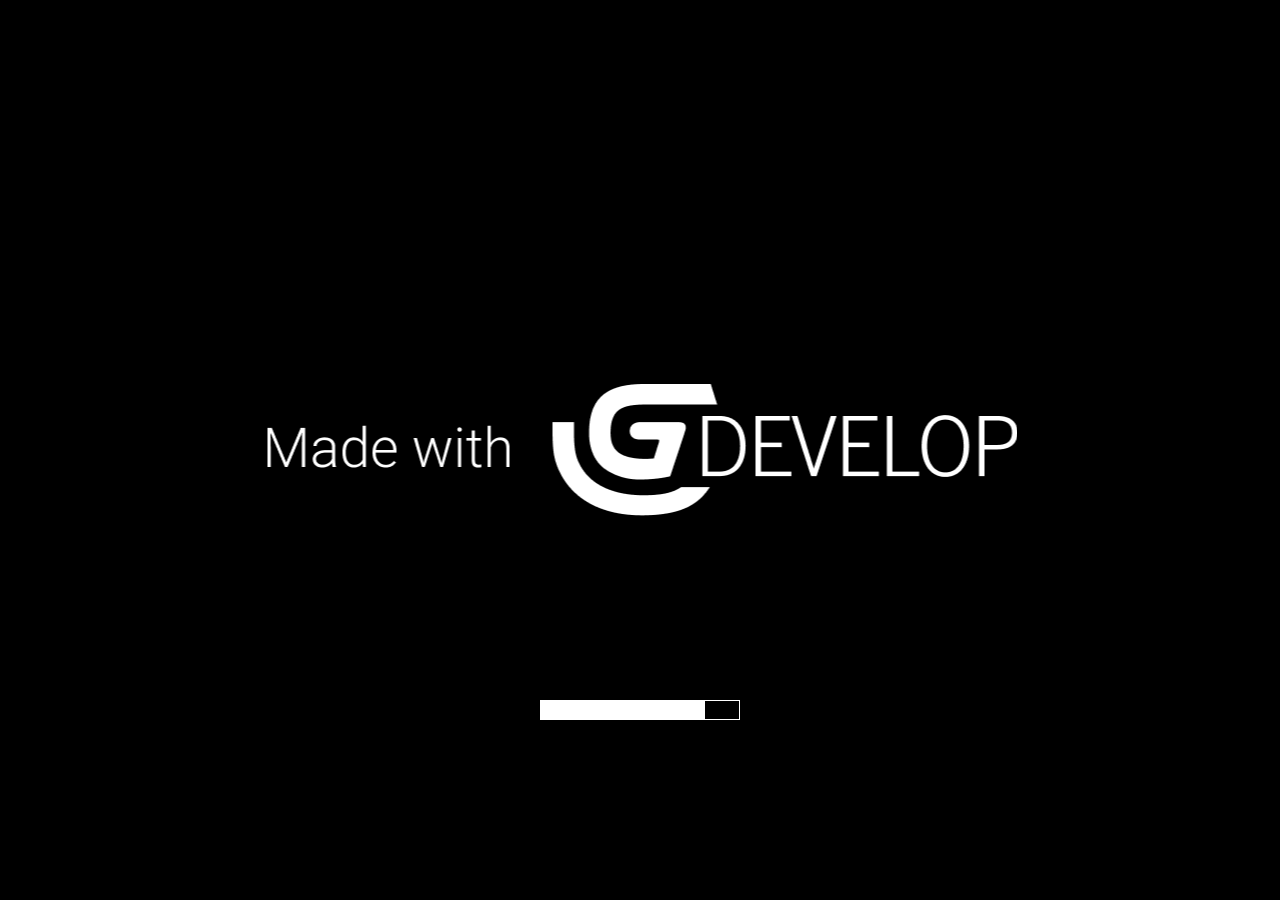
<file: index.html>
<!DOCTYPE html>
<html>
<head>
    <meta charset="UTF-8"/>
    <link rel="manifest" href="manifest.webmanifest">

    <meta name="apple-mobile-web-app-capable" content="yes">
    <meta name="apple-mobile-web-app-status-bar-style" content="black-translucent">

    <meta name="theme-color" content="#000000" />
    <meta name="viewport" content="width=device-width, initial-scale=1.0, maximum-scale=1.0, user-scalable=no" />

	<style>
		body {
			margin: 0;
			padding: 0;
			background-color: #000000;
            overflow: hidden;
		}
        #canvasArea {
            margin-left: auto;
            margin-right: auto;
            overflow: hidden;
        }

        
	</style>
    <!-- Libs and GDJS core files : -->
		<script src="libs/jshashtable.js" crossorigin="anonymous"></script>
	<script src="logger.js" crossorigin="anonymous"></script>
	<script src="gd.js" crossorigin="anonymous"></script>
	<script src="libs/rbush.js" crossorigin="anonymous"></script>
	<script src="AsyncTasksManager.js" crossorigin="anonymous"></script>
	<script src="inputmanager.js" crossorigin="anonymous"></script>
	<script src="jsonmanager.js" crossorigin="anonymous"></script>
	<script src="timemanager.js" crossorigin="anonymous"></script>
	<script src="runtimeobject.js" crossorigin="anonymous"></script>
	<script src="profiler.js" crossorigin="anonymous"></script>
	<script src="runtimescene.js" crossorigin="anonymous"></script>
	<script src="scenestack.js" crossorigin="anonymous"></script>
	<script src="polygon.js" crossorigin="anonymous"></script>
	<script src="force.js" crossorigin="anonymous"></script>
	<script src="layer.js" crossorigin="anonymous"></script>
	<script src="timer.js" crossorigin="anonymous"></script>
	<script src="runtimegame.js" crossorigin="anonymous"></script>
	<script src="variable.js" crossorigin="anonymous"></script>
	<script src="variablescontainer.js" crossorigin="anonymous"></script>
	<script src="oncetriggers.js" crossorigin="anonymous"></script>
	<script src="runtimebehavior.js" crossorigin="anonymous"></script>
	<script src="spriteruntimeobject.js" crossorigin="anonymous"></script>
	<script src="events-tools/commontools.js" crossorigin="anonymous"></script>
	<script src="events-tools/variabletools.js" crossorigin="anonymous"></script>
	<script src="events-tools/runtimescenetools.js" crossorigin="anonymous"></script>
	<script src="events-tools/inputtools.js" crossorigin="anonymous"></script>
	<script src="events-tools/objecttools.js" crossorigin="anonymous"></script>
	<script src="events-tools/cameratools.js" crossorigin="anonymous"></script>
	<script src="events-tools/soundtools.js" crossorigin="anonymous"></script>
	<script src="events-tools/storagetools.js" crossorigin="anonymous"></script>
	<script src="events-tools/stringtools.js" crossorigin="anonymous"></script>
	<script src="events-tools/windowtools.js" crossorigin="anonymous"></script>
	<script src="events-tools/networktools.js" crossorigin="anonymous"></script>
	<script src="splash/gd-logo-light.js" crossorigin="anonymous"></script>
	<script src="pixi-renderers/pixi.js" crossorigin="anonymous"></script>
	<script src="pixi-renderers/pixi-filters-tools.js" crossorigin="anonymous"></script>
	<script src="pixi-renderers/runtimegame-pixi-renderer.js" crossorigin="anonymous"></script>
	<script src="pixi-renderers/runtimescene-pixi-renderer.js" crossorigin="anonymous"></script>
	<script src="pixi-renderers/layer-pixi-renderer.js" crossorigin="anonymous"></script>
	<script src="pixi-renderers/pixi-image-manager.js" crossorigin="anonymous"></script>
	<script src="pixi-renderers/pixi-bitmapfont-manager.js" crossorigin="anonymous"></script>
	<script src="pixi-renderers/spriteruntimeobject-pixi-renderer.js" crossorigin="anonymous"></script>
	<script src="pixi-renderers/loadingscreen-pixi-renderer.js" crossorigin="anonymous"></script>
	<script src="pixi-renderers/pixi-effects-manager.js" crossorigin="anonymous"></script>
	<script src="howler-sound-manager/howler.min.js" crossorigin="anonymous"></script>
	<script src="howler-sound-manager/howler-sound-manager.js" crossorigin="anonymous"></script>
	<script src="fontfaceobserver-font-manager/fontfaceobserver.js" crossorigin="anonymous"></script>
	<script src="fontfaceobserver-font-manager/fontfaceobserver-font-manager.js" crossorigin="anonymous"></script>
	<script src="Extensions/TextInput/textinputruntimeobject.js" crossorigin="anonymous"></script>
	<script src="Extensions/TextInput/textinputruntimeobject-pixi-renderer.js" crossorigin="anonymous"></script>
	<script src="Extensions/TweenBehavior/shifty.js" crossorigin="anonymous"></script>
	<script src="Extensions/TweenBehavior/tweenruntimebehavior.js" crossorigin="anonymous"></script>
	<script src="Extensions/TiledSpriteObject/tiledspriteruntimeobject.js" crossorigin="anonymous"></script>
	<script src="Extensions/TiledSpriteObject/tiledspriteruntimeobject-pixi-renderer.js" crossorigin="anonymous"></script>
	<script src="Extensions/BBText/bbtextruntimeobject.js" crossorigin="anonymous"></script>
	<script src="Extensions/BBText/bbtextruntimeobject-pixi-renderer.js" crossorigin="anonymous"></script>
	<script src="Extensions/BBText/pixi-multistyle-text/dist/pixi-multistyle-text.umd.js" crossorigin="anonymous"></script>
	<script src="Extensions/TextObject/textruntimeobject.js" crossorigin="anonymous"></script>
	<script src="Extensions/TextObject/textruntimeobject-pixi-renderer.js" crossorigin="anonymous"></script>
	<script src="gdjs-evtsext__sinemovement__sinemovement.js" crossorigin="anonymous"></script>
	<script src="Extensions/Video/videoruntimeobject.js" crossorigin="anonymous"></script>
	<script src="Extensions/Video/videoruntimeobject-pixi-renderer.js" crossorigin="anonymous"></script>
	<script src="Extensions/PlatformBehavior/platformruntimebehavior.js" crossorigin="anonymous"></script>
	<script src="Extensions/PlatformBehavior/platformerobjectruntimebehavior.js" crossorigin="anonymous"></script>
	<script src="Extensions/PlatformBehavior/platformtools.js" crossorigin="anonymous"></script>
	<script src="gdjs-evtsext__smoothcamera__smoothcamera.js" crossorigin="anonymous"></script>
	<script src="Extensions/PrimitiveDrawing/pixi-graphics-extras/graphics-extras.min.js" crossorigin="anonymous"></script>
	<script src="Extensions/PrimitiveDrawing/shapepainterruntimeobject-pixi-renderer.js" crossorigin="anonymous"></script>
	<script src="Extensions/PrimitiveDrawing/shapepainterruntimeobject.js" crossorigin="anonymous"></script>
	<script src="Extensions/AnchorBehavior/anchorruntimebehavior.js" crossorigin="anonymous"></script>
	<script src="gdjs-evtsext__multitouchjoystick__multitouchbutton.js" crossorigin="anonymous"></script>
	<script src="gdjs-evtsext__multitouchjoystick__multitouchjoystick.js" crossorigin="anonymous"></script>
	<script src="Extensions/LinkedObjects/linkedobjects.js" crossorigin="anonymous"></script>
	<script src="Extensions/ParticleSystem/particleemitterobject.js" crossorigin="anonymous"></script>
	<script src="Extensions/ParticleSystem/particleemitterobject-pixi-renderer.js" crossorigin="anonymous"></script>
	<script src="Extensions/ParticleSystem/pixi-particles-pixi-renderer.min.js" crossorigin="anonymous"></script>
	<script src="Extensions/Effects/glow-pixi-filter.js" crossorigin="anonymous"></script>
	<script src="Extensions/Effects/pixi-filters/filter-glow.js" crossorigin="anonymous"></script>
	<script src="gdjs-evtsext__camerashake__camerashake-func.js" crossorigin="anonymous"></script>
	<script src="gdjs-evtsext__camerashake__onscenepostevents-func.js" crossorigin="anonymous"></script>
	<script src="gdjs-evtsext__fade__fadein-func.js" crossorigin="anonymous"></script>
	<script src="gdjs-evtsext__fade__fadeout-func.js" crossorigin="anonymous"></script>
	<script src="code0.js" crossorigin="anonymous"></script>
	<script src="gdjs-evtsext__mplusgameserver__connectwebsocket-func.js" crossorigin="anonymous"></script>
	<script src="gdjs-evtsext__mplusgameserver__creategameroom-func.js" crossorigin="anonymous"></script>
	<script src="gdjs-evtsext__mplusgameserver__getgameroom-func.js" crossorigin="anonymous"></script>
	<script src="gdjs-evtsext__mplusgameserver__initmplusgameserver-func.js" crossorigin="anonymous"></script>
	<script src="gdjs-evtsext__mplusgameserver__localdebug-func.js" crossorigin="anonymous"></script>
	<script src="gdjs-evtsext__mplusgameserver__onclose-func.js" crossorigin="anonymous"></script>
	<script src="gdjs-evtsext__mplusgameserver__onconnect-func.js" crossorigin="anonymous"></script>
	<script src="gdjs-evtsext__mplusgameserver__onerror-func.js" crossorigin="anonymous"></script>
	<script src="gdjs-evtsext__mplusgameserver__onmessage-func.js" crossorigin="anonymous"></script>
	<script src="gdjs-evtsext__mplusgameserver__onoffline-func.js" crossorigin="anonymous"></script>
	<script src="gdjs-evtsext__mplusgameserver__onreconnect-func.js" crossorigin="anonymous"></script>
	<script src="gdjs-evtsext__mplusgameserver__startgame-func.js" crossorigin="anonymous"></script>
	<script src="gdjs-evtsext__repeateveryxseconds__repeat-func.js" crossorigin="anonymous"></script>
	<script src="code1.js" crossorigin="anonymous"></script>
	<script src="gdjs-evtsext__fade__soeedfadein-func.js" crossorigin="anonymous"></script>
	<script src="gdjs-evtsext__gamepads__c_axis_pushed-func.js" crossorigin="anonymous"></script>
	<script src="gdjs-evtsext__gamepads__c_button_pressed-func.js" crossorigin="anonymous"></script>
	<script src="gdjs-evtsext__gamepads__c_controller_x_is_connected-func.js" crossorigin="anonymous"></script>
	<script src="gdjs-evtsext__gamepads__onfirstsceneloaded-func.js" crossorigin="anonymous"></script>
	<script src="gdjs-evtsext__gamepads__onscenepostevents-func.js" crossorigin="anonymous"></script>
	<script src="gdjs-evtsext__gamepads__stickforce-func.js" crossorigin="anonymous"></script>
	<script src="gdjs-evtsext__gamepads__stickrotationvalue-func.js" crossorigin="anonymous"></script>
	<script src="code2.js" crossorigin="anonymous"></script>
	<script src="code3.js" crossorigin="anonymous"></script>
	<script src="data.js" crossorigin="anonymous"></script>


</head>
<body>

    
	<script>

    (function() {
        //Initialization
        var game = new gdjs.RuntimeGame(gdjs.projectData, {});

        //Create a renderer
        game.getRenderer().createStandardCanvas(document.body);

        //Bind keyboards/mouse/touch events
        game.getRenderer().bindStandardEvents(game.getInputManager(), window, document);

        //Load all assets and start the game
        game.loadAllAssets(function() {
            game.startGameLoop();
        });
    })();

	</script>
</body>
</html>
</file>
